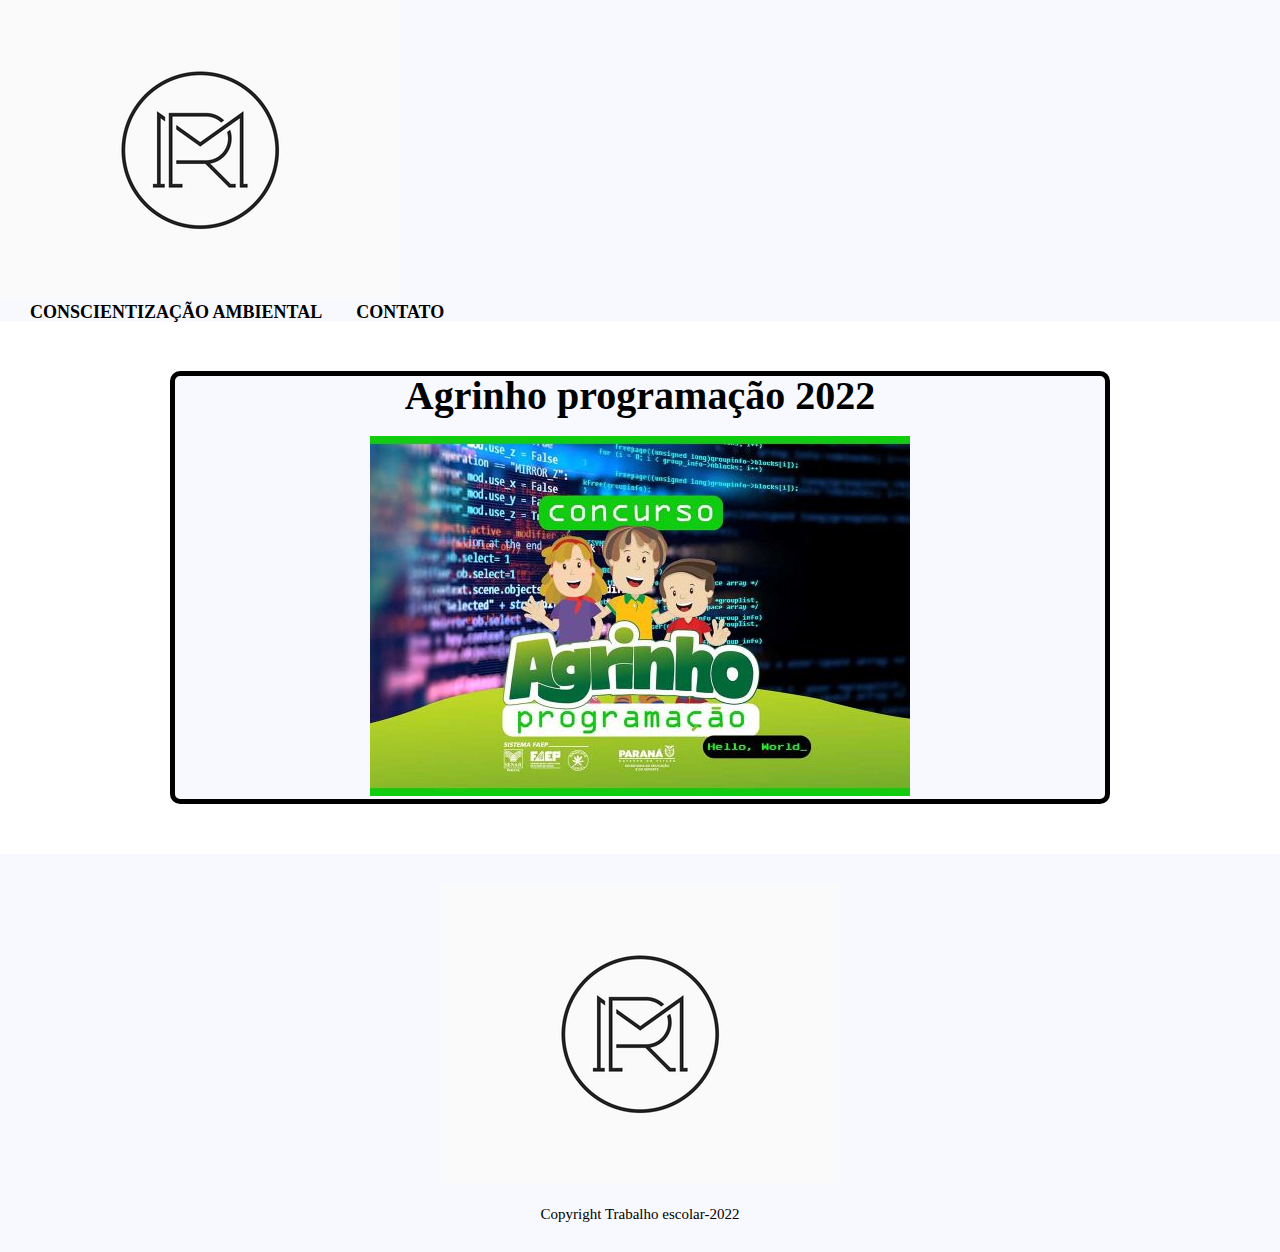
<file: index.html>
<!DOCTYPE html>
<html>
  <head>
    <meta charset="UTF-8">
    <title> Página inical </title>

    <link rel="stylesheet" href="reset.css">
    <link rel="stylesheet" href="style.css">

  </head>
   
  <bory>
    <header>
     	<h1><img src="logo.PNG">
      <nav>
           	<ul>
           		  <li><a href="teste22.HTML">Conscientização ambiental</a></li>
           		  <li><a href="contato.HTML">Contato</a></li>
            </ul>	
        </nav>
    </header>

    <main>
      <ul class="agrinho">

       <li>
        <h2><a>Agrinho programação 2022</a></h2>
       <img id="imagemagrrob" src="agrinhoprog.JPG">
      </li>
    </main>

    <footer>
      <img src="logo.PNG">
      <p class="Copyright">Copyright Trabalho escolar-2022
    </footer>
  </bory>

  <html>
</file>
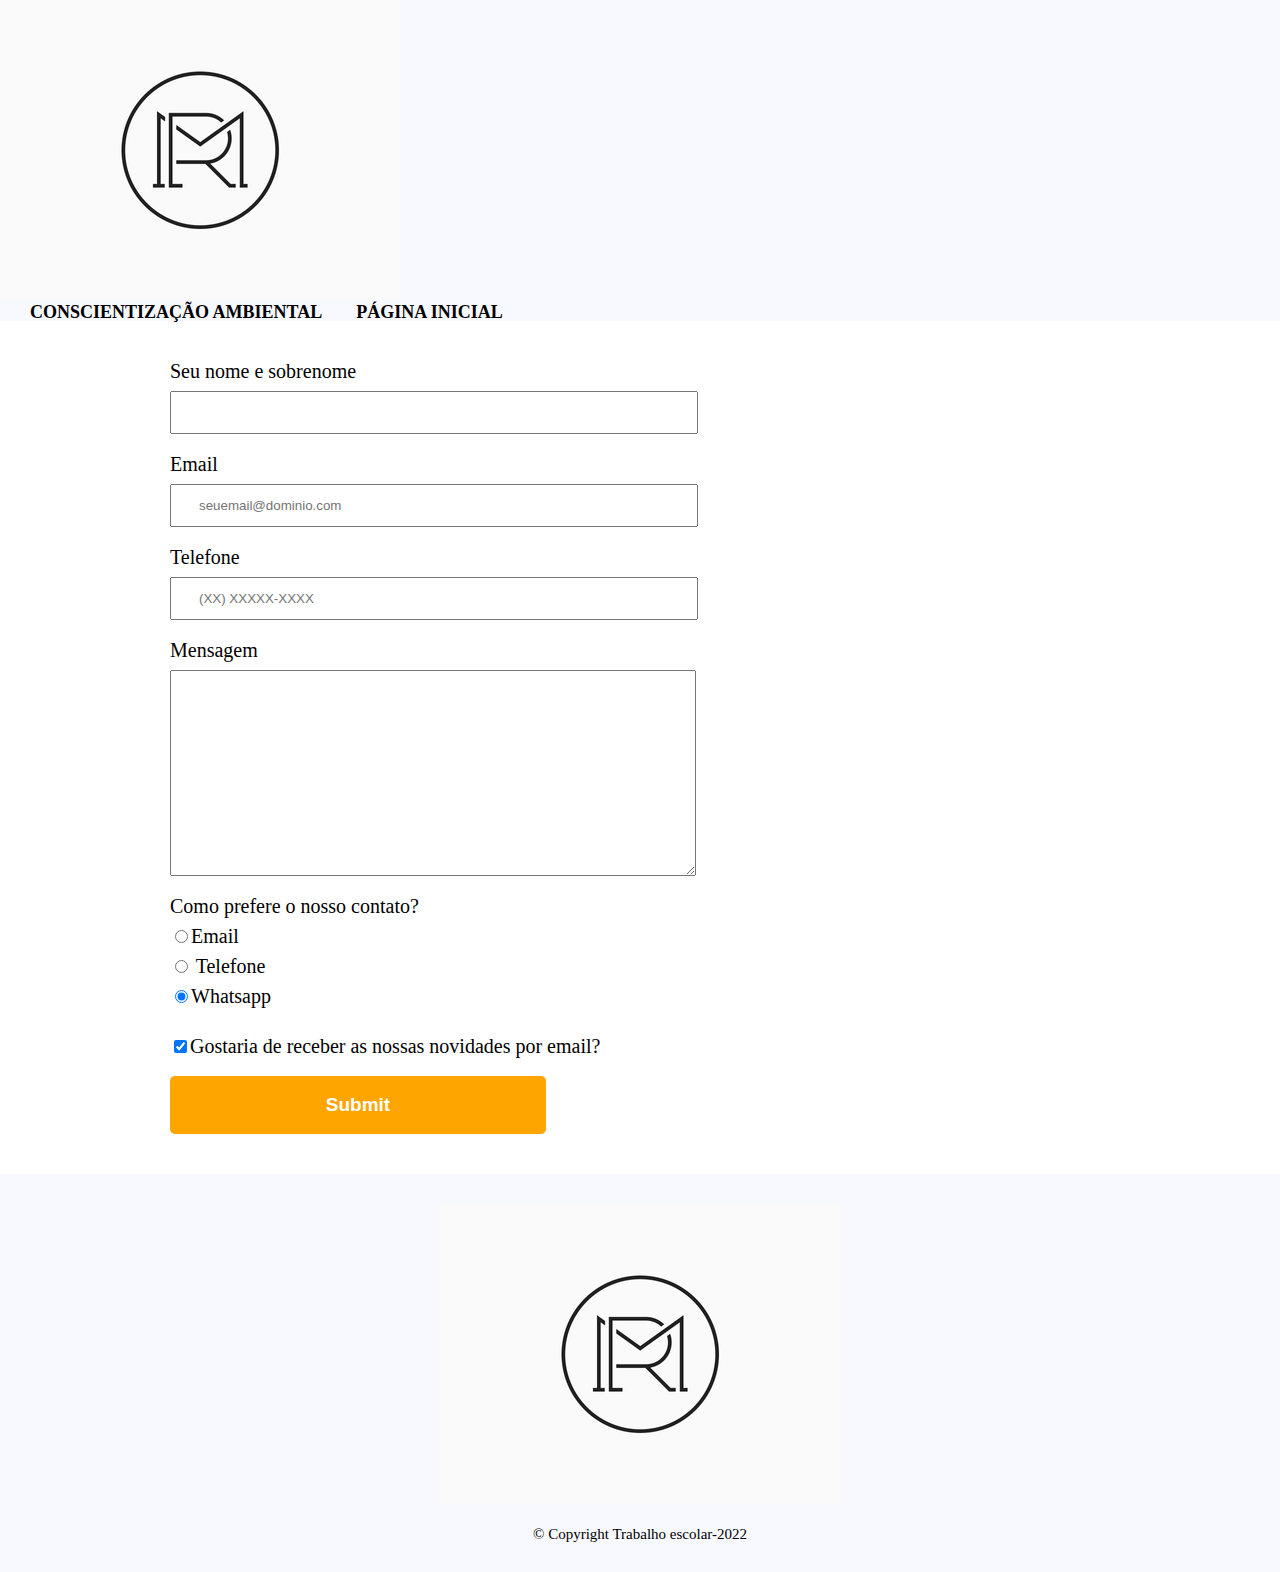
<file: contato.html>
<!DOCTYPE html>
<html>
  <head>
    <meta charset="UTF-8">
    <title> Contatos </title>

    <link rel="stylesheet" href="reset.css">
    <link rel="stylesheet" href="style.css">

  </head>
   
  <bory>
    <header>
     	<h1><img src="logo.PNG" alt="logo do site">
      <nav>
           	<ul>
           		  <li><a href="teste22.HTML">Conscientização ambiental</a></li>
           		  <li><a href="index.html">Página inicial<a></li>
            </ul>	
        </nav>
    </header>

    <main>
      <form>
        <label for="seunomesobrenome">Seu nome e sobrenome</label>
        <input type="text" name="seunomesobrenome" class="input-padrao" required>

        <label for="email">Email</label>
        <input type="email" name="email" class="input-padrao" required placeholder="seuemail@dominio.com">
        
        <label for="telefone">Telefone</label>
        <input type="tel" name="telefone" class="input-padrao" required placeholder="(XX) XXXXX-XXXX">

        <label for="mensagem">Mensagem</label>
        <textarea cols="40" rows="12" id="mensagem" class="input-padrao"></textarea>

        <fieldset>
          <legend>Como prefere o nosso contato?</legend>
          <label for="radio-email"><input type="radio" name="contato" value="email" id="radio-email">Email</label>
          

          <label for="radio-telefone"><input type="radio" name="contato"value="telefone" id="radio-telefone">
Telefone</label>
          
          <label for="radio-whatsapp"><input type="radio" name="contato"value="Whatsapp" id="radio-whatsapp" checked="">Whatsapp</label>
        </fieldset>

      <label class="checkbox"><input type="checkbox" checked>Gostaria de receber as nossas novidades por email?</label>

        <input type="submit" name="Enviar formulário" class="enviar">

      </form>
    </main>

     <footer>
      <img src="logo.PNG" alt="logo do site">
      <p class="Copyright">&copy; Copyright Trabalho escolar-2022
    </footer>
<html>
</file>
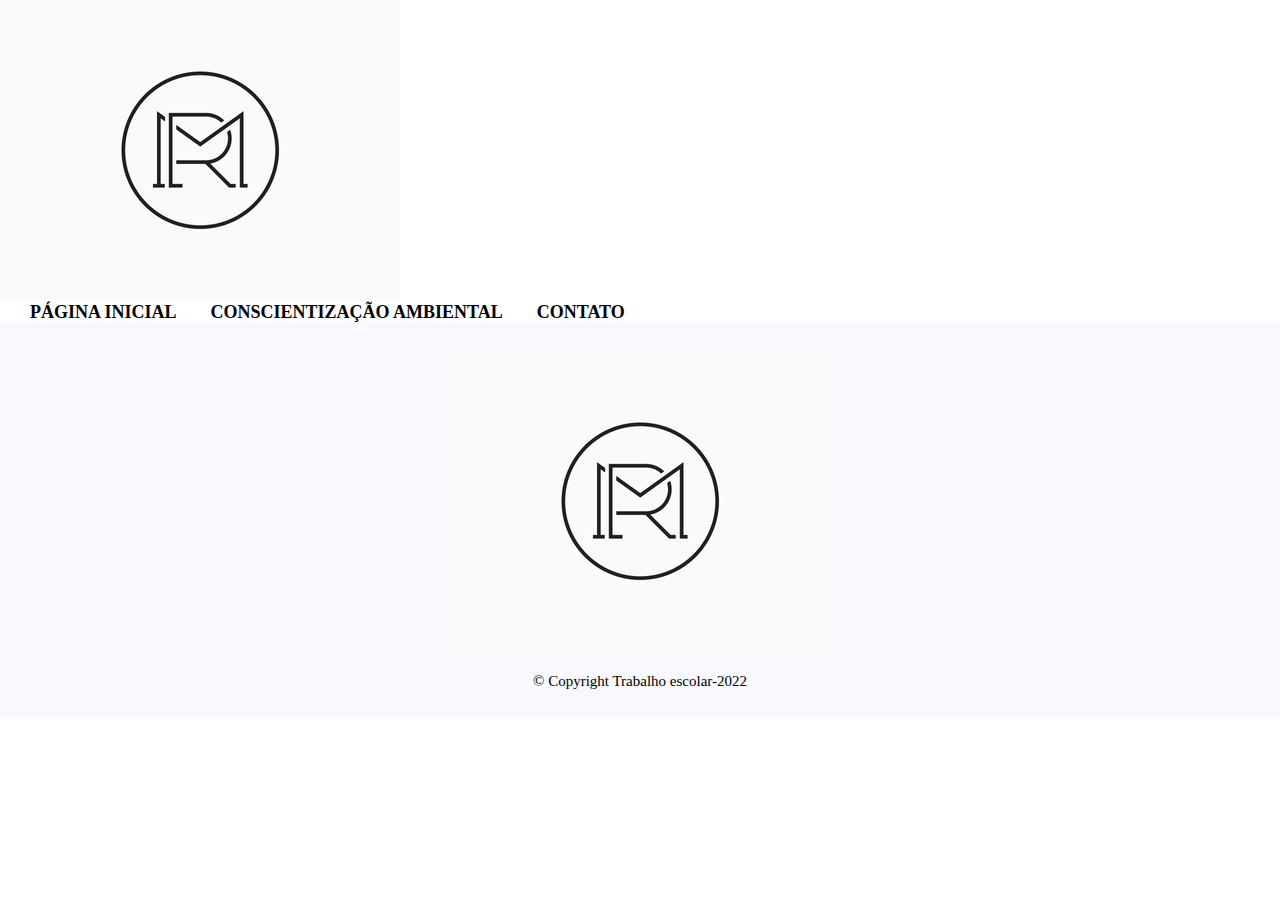
<file: sobreminhaescola.html>
<!DOCTYPE html>
<html>
  <head>
    <meta charset="UTF-8">
    <title>Sobre minha escola </title>

    <link rel="stylesheet" href="reset.css">
    <link rel="stylesheet" href="minhaescola.css">

  </head>
   
  <bory>
    <header>
     	<img src="logo.PNG">
      <nav>
           	<ul>
           		  <li><a href="prinicial.html">Página Inicial</a></li>
           		  <li><a href="teste22.HTML">Conscientização ambiental</a></li>
           		  <li><a href="contato.HTML">Contato</a></li>
            </ul>	
        </nav>
    </header>
      
   <footer>
      <img src="logo.PNG" alt="logo do site">
      <p class="Copyright">&copy; Copyright Trabalho escolar-2022
    </footer>
<html>
</file>
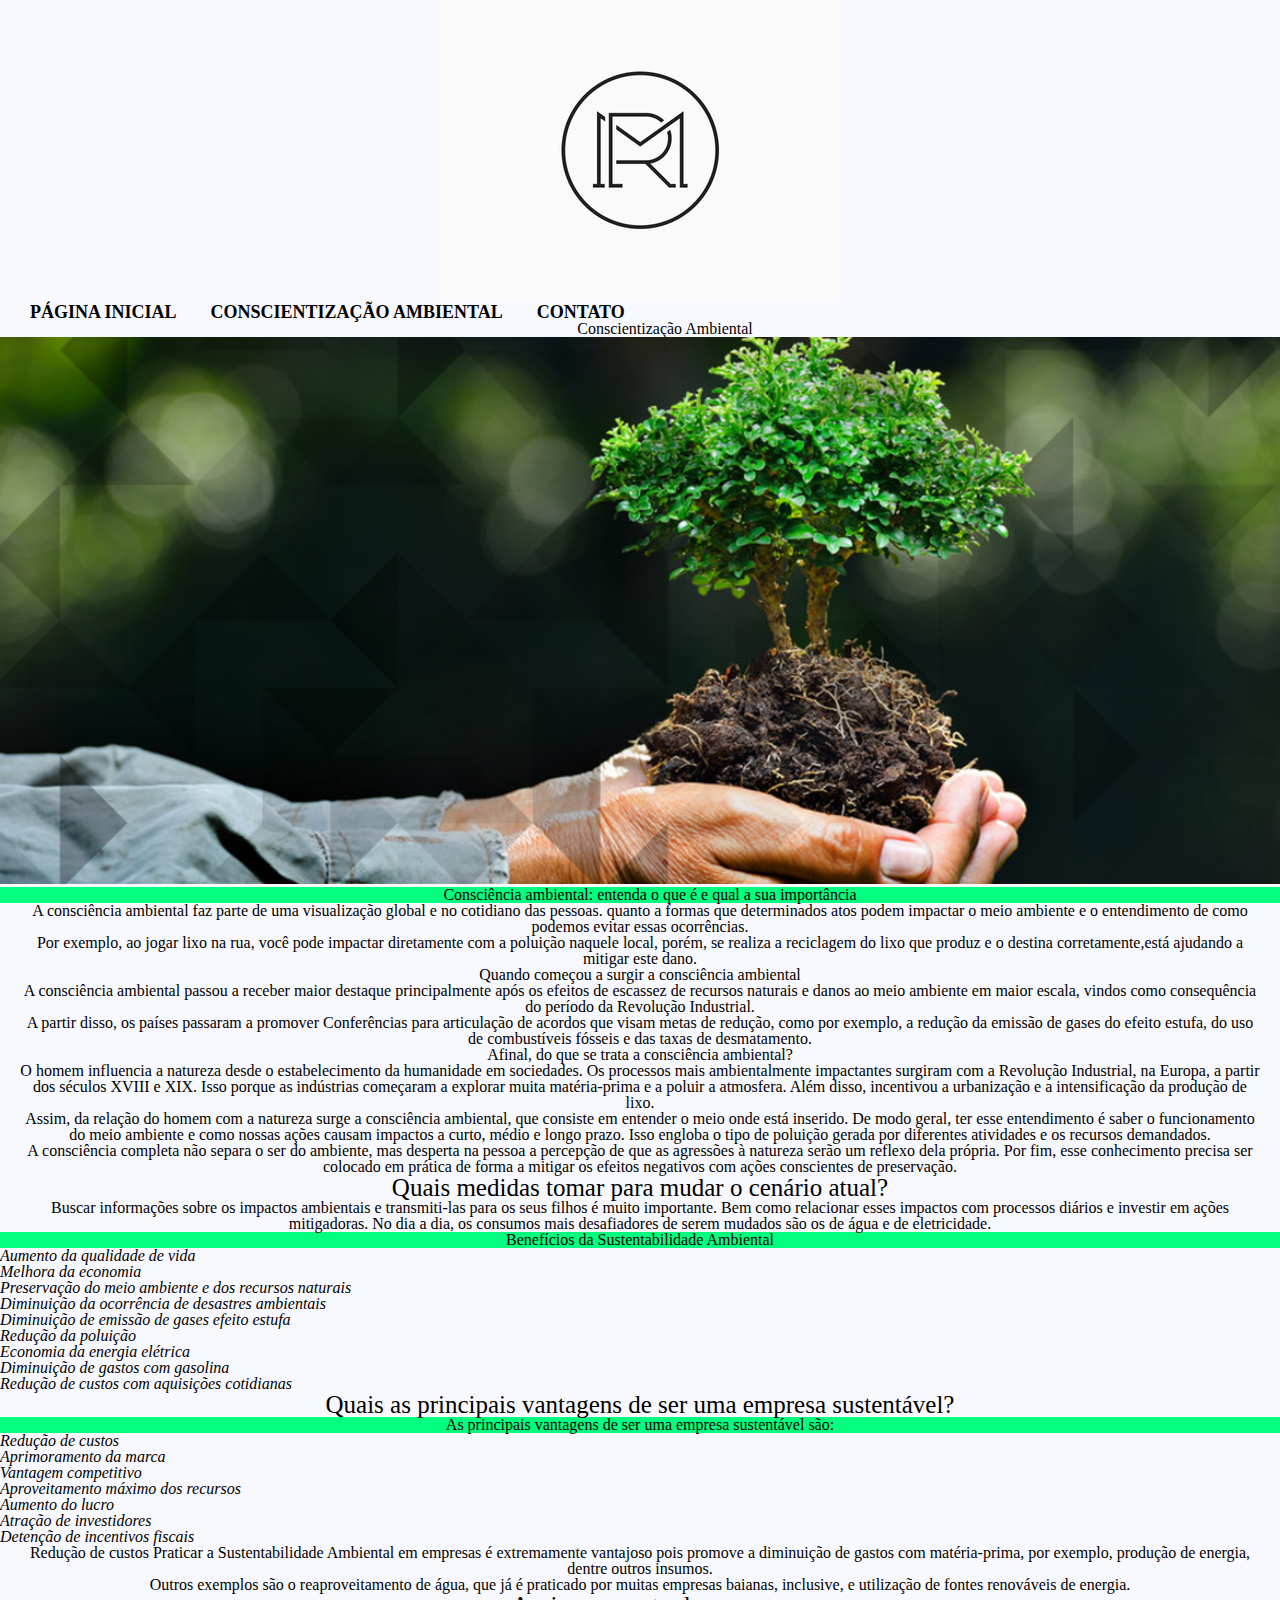
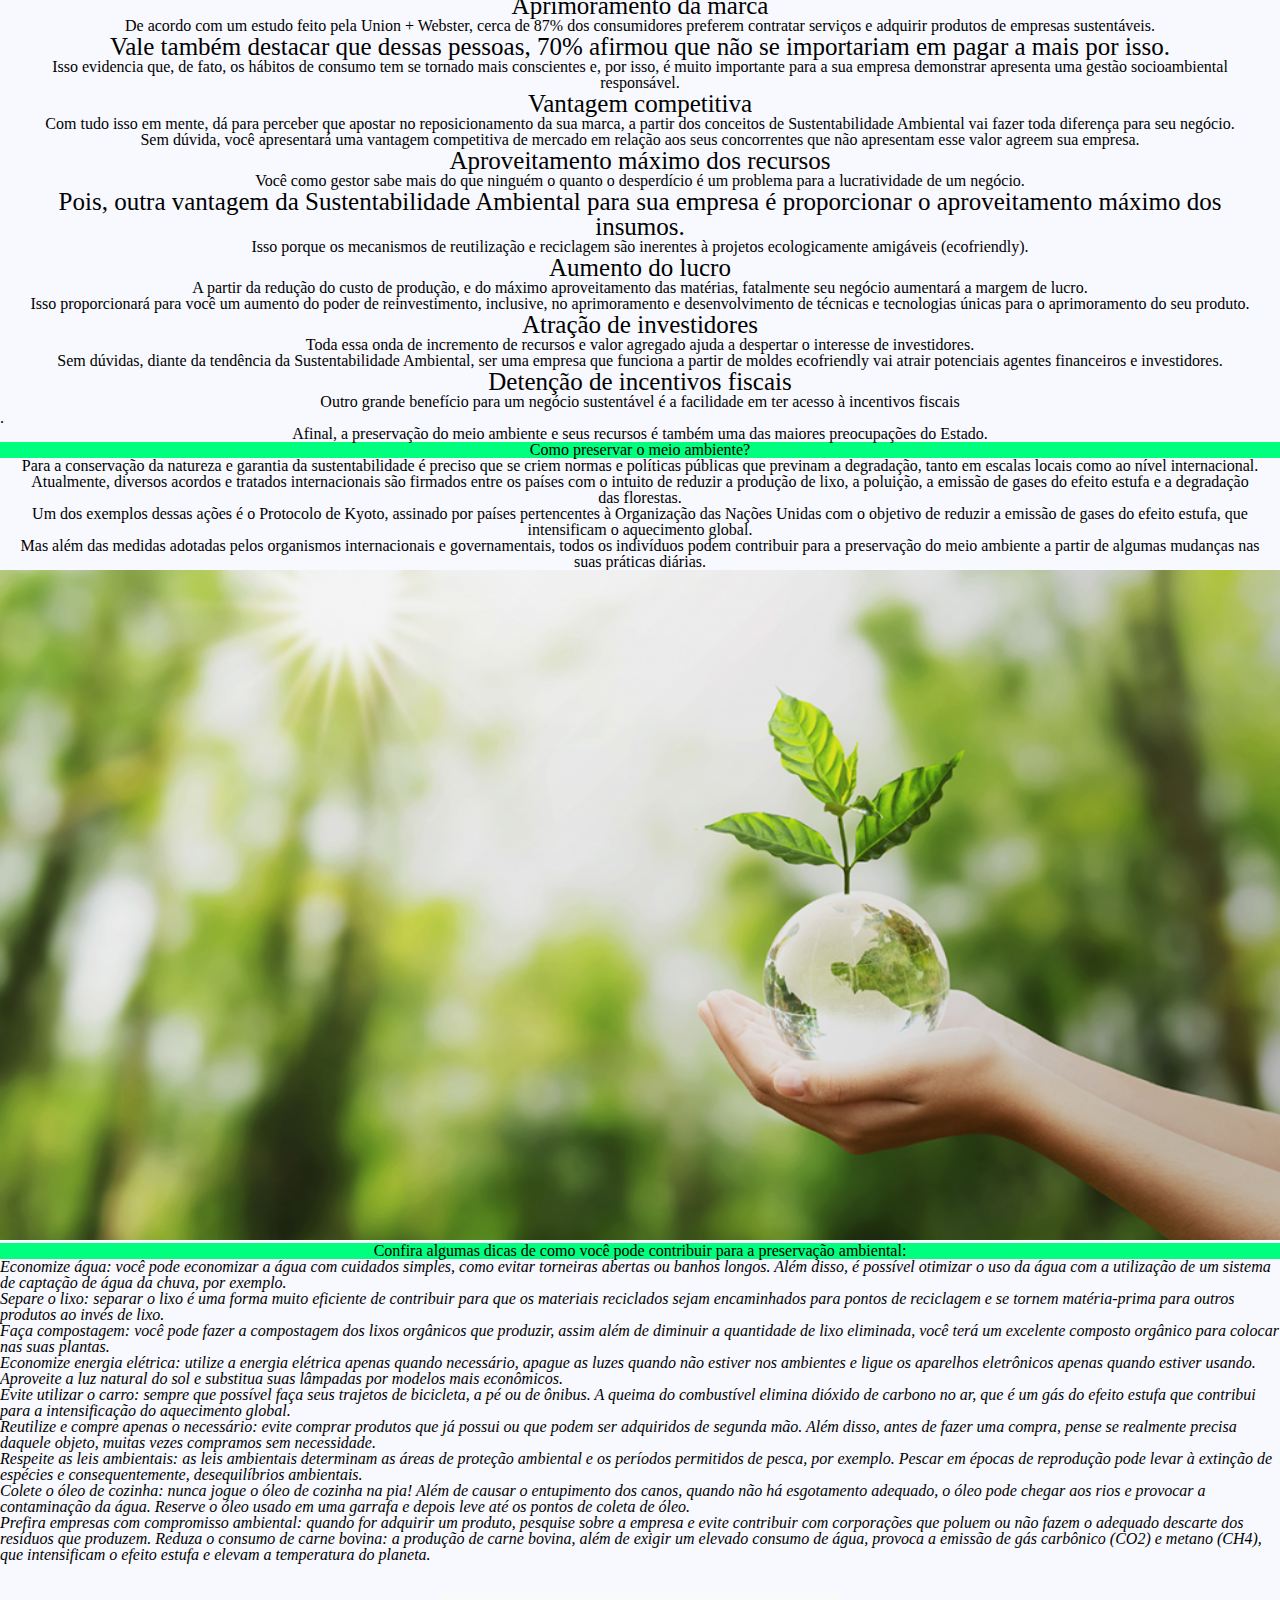
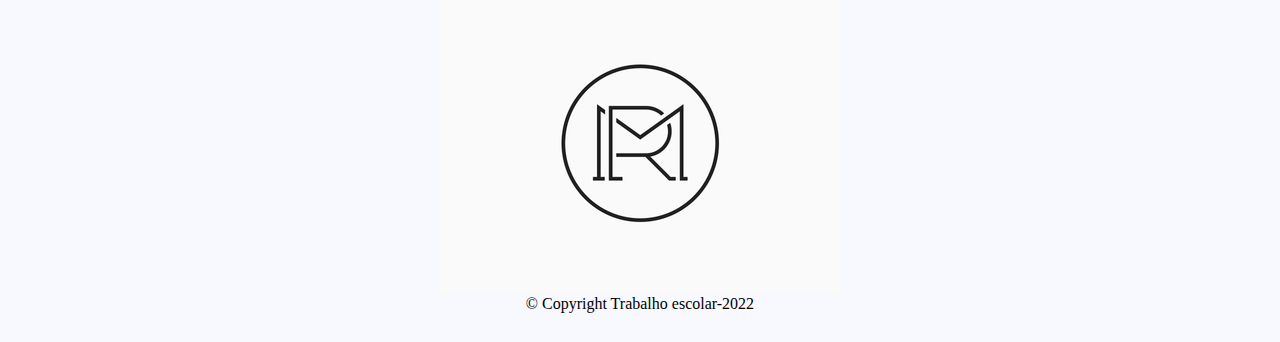
<file: teste22.HTML>
<!DOCTYPE html>
<html lang="pt-br">
   <head>
   	   <meta charset="UTF-8">
       <title>Conscientização Ambiental</title>
       
        <link rel="stylesheet" href="reset.css">
        <link rel="stylesheet" href="stile-home.css">

    
   </head>
   
   <body>

   	   <header>
      <div>
                    <h1><img src="logo.PNG"></h1>
        <nav>
                <ul>
                    <li><a href="index.html">Página Inicial</a></li>
                    <li><a href="teste22.HTML">Conscientização ambiental</a></li>
                    <li><a href="contato.HTML">Contato</a></li>
                </ul> 
       </div>
        </nav>
   	   	 
         <h1 class="titulo-importante">Conscientização Ambiental</h1>
         
         </div>
       <img class="banner" src="img.png">
   	   

       <main>
          

         	   <h2 class="título-centralizado"> Consciência ambiental: entenda o que é e qual a sua importância</h2>

         <p>A consciência ambiental faz parte de uma visualização global e no cotidiano das pessoas. quanto a formas que determinados atos podem impactar o meio ambiente e o entendimento de como podemos evitar essas ocorrências.</p>

         <p>Por exemplo, ao jogar lixo na rua, você pode impactar diretamente com a poluição naquele local, porém, se realiza a reciclagem do lixo que produz e o destina corretamente,está ajudando a mitigar este dano.</p>

         <p id="missao">Quando começou a surgir a consciência ambiental</p>

         <p>A consciência ambiental passou a receber maior destaque principalmente após os efeitos de escassez de recursos naturais e danos ao meio ambiente em maior escala, vindos como consequência do período da Revolução Industrial.</p>

         <p>A partir disso, os países passaram a promover Conferências para articulação de acordos que visam metas de redução, como por exemplo, a redução da emissão de gases do efeito estufa, do uso de combustíveis fósseis e das taxas de desmatamento.</p>
         
         <p id="missao"><em><strong> Afinal, do que se trata a consciência ambiental?</strong></em></p>
         
         <p>O homem influencia a natureza desde o estabelecimento da humanidade em sociedades. Os processos mais ambientalmente impactantes surgiram com a Revolução Industrial, na Europa, a partir dos séculos XVIII e XIX. Isso porque as indústrias começaram a explorar muita matéria-prima e a poluir a atmosfera. Além disso, incentivou a urbanização e a intensificação da produção de lixo.</p>

         <p>Assim, da relação do homem com a natureza surge a consciência ambiental, que consiste em entender o meio onde está inserido. De modo geral, ter esse entendimento é saber o funcionamento do meio ambiente e como nossas ações causam impactos a curto, médio e longo prazo. Isso engloba o tipo de poluição gerada por diferentes atividades e os recursos demandados.</p>

         <p>A consciência completa não separa o ser do ambiente, mas desperta na pessoa a percepção de que as agressões à natureza serão um reflexo dela própria. Por fim, esse conhecimento precisa ser colocado em prática de forma a mitigar os efeitos negativos com ações conscientes de preservação.</p>

         <p style="font-size: 25px"><em><strong>Quais medidas tomar para mudar o cenário atual?</strong></em></p>
          
         <p>Buscar informações sobre os impactos ambientais e transmiti-las para os seus filhos é muito importante. Bem como relacionar esses impactos com processos diários e investir em ações mitigadoras. No dia a dia, os consumos mais desafiadores de serem mudados são os de água e de eletricidade.</p>

         <h3>Benefícios da Sustentabilidade Ambiental</h3>

         <ul>
           <li class="itens">Aumento da qualidade de vida</li>
           <li class="itens">Melhora da economia</li>
           <li class="itens">Preservação do meio ambiente e dos recursos naturais</li>
           <li class="itens">Diminuição da ocorrência de desastres ambientais</li>
           <li class="itens">Diminuição de emissão de gases efeito estufa </li>
           <li class="itens">Redução da poluição</li>
           <li class="itens">Economia da energia elétrica </li>
           <li class="itens">Diminuição de gastos com gasolina </li>      
           <li class="itens">Redução de custos com aquisições cotidianas </li>
         </ul>

            <p style="font-size: 25px"><em><strong>Quais as principais vantagens de ser uma empresa sustentável?</strong></em></p>

            <h4>As principais vantagens de ser uma empresa sustentável são:</h4>
            	
         <ol>
          <li class="itens">Redução de custos</li>
          <li class="itens">Aprimoramento da marca</li>           <li class="itens">Vantagem competitivo</li>
          <li class="itens">Aproveitamento máximo dos recursos</li>
          <li class="itens">Aumento do lucro</li>
          <li class="itens">Atração de investidores</li>         <li class="itens">Detenção de incentivos fiscais</li>
        </ol>

            <p>Redução de custos
            Praticar a Sustentabilidade Ambiental em empresas é extremamente vantajoso pois promove a diminuição de gastos com matéria-prima, por exemplo, produção de energia, dentre outros insumos.<p>

            <p>Outros exemplos são o reaproveitamento de água, que já é praticado por muitas empresas baianas, inclusive, e utilização de fontes renováveis de energia.<p> 

            <p style="font-size: 25px"><em><strong>Aprimoramento da marca</strong></em></p>
           
           <p>De acordo com um estudo feito pela Union + Webster, cerca de 87% dos consumidores preferem contratar serviços e adquirir produtos de empresas sustentáveis.</p> 

           <p style="font-size: 25px"><em><strong>Vale também destacar que dessas pessoas, 70% afirmou que não se importariam em pagar a mais por isso.</strong></em></p>

           <p>Isso evidencia que, de fato, os hábitos de consumo tem se tornado mais conscientes e, por isso, é muito importante para a sua empresa demonstrar apresenta uma gestão socioambiental responsável.</p>

           <p style="font-size: 25px"><em><strong>Vantagem competitiva</strong></em></p>
           
           <p>Com tudo isso em mente, dá para perceber que apostar no reposicionamento da sua marca, a partir dos conceitos de Sustentabilidade Ambiental vai fazer toda diferença para seu negócio.</p>

           <p>Sem dúvida, você apresentará uma vantagem competitiva de mercado em relação aos seus concorrentes que não apresentam esse valor agreem sua empresa.</p>

           <p style="font-size: 25px"><em><strong>Aproveitamento máximo dos recursos</strong></em></p>
           
           <p>Você como gestor sabe mais do que ninguém o quanto o desperdício é um problema para a lucratividade de um negócio.</p>

           <p style="font-size: 25px"><em><strong>Pois, outra vantagem da Sustentabilidade Ambiental para sua empresa é proporcionar o aproveitamento máximo dos insumos.</strong></em></p> 

           <p>Isso porque os mecanismos de reutilização e reciclagem são inerentes à projetos ecologicamente amigáveis (ecofriendly).</p>

           <p style="font-size: 25px"><em><strong>Aumento do lucro</strong></em></p>
            
            <p>A partir da redução do custo de produção, e do máximo aproveitamento das matérias, fatalmente seu negócio aumentará a margem de lucro.</p>

            <p>Isso proporcionará para você um aumento do poder de reinvestimento, inclusive, no aprimoramento e desenvolvimento de técnicas e tecnologias únicas para o aprimoramento do seu produto.</p> 

            <p style="font-size: 25px"><em><strong>Atração de investidores</strong></em></p>
            
            <p>Toda essa onda de incremento de recursos e valor agregado ajuda a despertar o interesse de investidores.</p>

            <p>Sem dúvidas, diante da tendência da Sustentabilidade Ambiental, ser uma empresa que funciona a partir de moldes ecofriendly vai atrair potenciais agentes financeiros e investidores.</p>

            <p style="font-size: 25px"><em><strong>Detenção de incentivos fiscais</p></strong></em></p>
           
            <p>Outro grande benefício para um negócio sustentável é a facilidade em ter acesso à incentivos fiscais</p>.

            <p>Afinal, a preservação do meio ambiente e seus recursos é também uma das maiores preocupações do Estado.</p>

                  <h3>Como preservar o meio ambiente?</h3>
            
            <p>Para a conservação da natureza e garantia da sustentabilidade é preciso que se criem normas e políticas públicas que previnam a degradação, tanto em escalas locais como ao nível internacional.</p>

            <p>Atualmente, diversos acordos e tratados internacionais são firmados entre os países com o intuito de reduzir a produção de lixo, a poluição, a emissão de gases do efeito estufa e a degradação das florestas.</p>

            <p>Um dos exemplos dessas ações é o Protocolo de Kyoto, assinado por países pertencentes à Organização das Nações Unidas com o objetivo de reduzir a emissão de gases do efeito estufa, que intensificam o aquecimento global.</p>


            <p>Mas além das medidas adotadas pelos organismos internacionais e governamentais, todos os indivíduos podem contribuir para a preservação do meio ambiente a partir de algumas mudanças nas suas práticas diárias.</p>
           
            <img src="imgarv.JPG" id="arvore">

            <h3>Confira algumas dicas de como você pode contribuir para a preservação ambiental:</h3>

          <ol>
            <li class="itens">Economize água: você pode economizar a água com cuidados simples, como evitar torneiras abertas ou banhos longos. Além disso, é possível otimizar o uso da água com a utilização de um sistema de captação de água da chuva, por exemplo.</li>
            
            <li class="itens">Separe o lixo: separar o lixo é uma forma muito eficiente de contribuir para que os materiais reciclados sejam encaminhados para pontos de reciclagem e se tornem matéria-prima para outros produtos ao invés de lixo.</li>
            
            <li class="itens">Faça compostagem: você pode fazer a compostagem dos lixos orgânicos que produzir, assim além de diminuir a quantidade de lixo eliminada, você terá um excelente composto orgânico para colocar nas suas plantas.</li>
            
            <li class="itens">Economize energia elétrica: utilize a energia elétrica apenas quando necessário, apague as luzes quando não estiver nos ambientes e ligue os aparelhos eletrônicos apenas quando estiver usando. Aproveite a luz natural do sol e substitua suas lâmpadas por modelos mais econômicos.</li>
            
            <li class="itens">Evite utilizar o carro: sempre que possível faça seus trajetos de bicicleta, a pé ou de ônibus. A queima do combustível elimina dióxido de carbono no ar, que é um gás do efeito estufa que contribui para a intensificação do aquecimento global.</li>
            
            <li class="itens">Reutilize e compre apenas o necessário: evite comprar produtos que já possui ou que podem ser adquiridos de segunda mão. Além disso, antes de fazer uma compra, pense se realmente precisa daquele objeto, muitas vezes compramos sem necessidade.</li>
            
            <li class="itens">Respeite as leis ambientais: as leis ambientais determinam as áreas de proteção ambiental e os períodos permitidos de pesca, por exemplo. Pescar em épocas de reprodução pode levar à extinção de espécies e consequentemente, desequilíbrios ambientais.</li>
            
            <li class="itens">Colete o óleo de cozinha: nunca jogue o óleo de cozinha na pia! Além de causar o entupimento dos canos, quando não há esgotamento adequado, o óleo pode chegar aos rios e provocar a contaminação da água. Reserve o óleo usado em uma garrafa e depois leve até os pontos de coleta de óleo.</li>

            <li class="itens">Prefira empresas com compromisso ambiental: quando for adquirir um produto, pesquise sobre a empresa e evite contribuir com corporações que poluem ou não fazem o adequado descarte dos resíduos que produzem.
            Reduza o consumo de carne bovina: a produção de carne bovina, além de exigir um elevado consumo de água, provoca a emissão de gás carbônico (CO2) e metano (CH4), que intensificam o efeito estufa e elevam a temperatura do planeta.</li>

    </main>

      <footer>
      <img src="logo.PNG" alt="logo do site">
      <p class="Copyright">&copy; Copyright Trabalho escolar-2022
     </footer>








   </body>

</html>
</file>
<file: style.css>
header {
	background: #F8F8FF
}

nav li {
	display: inline;
	margin: 0 0 0 30px
}

nav a {
	text-transform: uppercase;
	color: #000000;
	font-weight: bold;
	font-size: 18px;
	text-decoration: none;
}

nav a:hover {
	color: #00FF7F;
}

.agrinho {
	width: 940px;
	margin: 0 auto;
	padding: 50px 0;

}
.agrinho li {
	display: inline-block;
	text-align: center;
	width: 100%;
	vertical-align: top;
	box-sizing: border-box;
	background: #F8F8FF;
	border: 5px #000000 solid;
	border-radius: 10px
}

.agrinho li:hover {
	border-color: #00FF7F ;
}

.agrinho li:active {
	border-color: #00FF7F;
}

.agrinho li:hover h2{
	font-size: 45px;
}

.agrinho h2 {
	font-size: 40px;
	font-weight: bold;
	margin: 0 0 20px 0;
	color: #000000;
}

footer {
	text-align: center;
	background: url("bg.JPG");
	padding: 30px 0;

}

.Copyright {
	font-size: 15px;
	margin: 20px 0 0;
	
}

main {
	width: 940px;
	margin: 0 auto;
}

form {
	margin: 40px 0;
}

form label, form legend {
	display: block;
	font-size: 20px;
	margin: 0 0 10px;
}

.input-padrao {
	display: block;
	margin: 0 0 20px;
	padding: 12px 27px;
	width: 50%;
}

.checkbox {
	margin: 20px 0;
}
 
 .enviar {
 	width: 40%;
 	padding: 18px 0;
 	background: orange;
 	color: white;
    font-weight: bold;
    font-size: 19px;
    border: none;
    border-radius: 5px;
    transition: 0.87s background;
    cursor: pointer;
 }

.enviar:hover {
	background: darkorange;
	transform: scale(1.2);
}
</file>
<file: minhaescola.css>
}
header {
	background: #F8F8FF
}

nav li {
	display: inline;
	margin: 0 0 0 30px
}

nav a {
	text-transform: uppercase;
	color: #000000;
	font-weight: bold;
	font-size: 18px;
	text-decoration: none;
}

nav a:hover {
	color: #00FF7F;
}

footer {
	text-align: center;
	background: url("bg.JPG");
	padding: 30px 0;

}

.Copyright {
	font-size: 15px;
	margin: 20px 0 0;
</file>
<file: stile-home.css>
body {
	background: #F8F8FF
}

h1 {
	text-align: center;
} 

.titulo-importante {
	  padding-left: 50px;
	  
}

.título-centralizado {
	text-align: center;
	padding-left: 20px;
	
}

#imagem {
       width: 100%;
}

h2 {
	text-align: center;
	background: #00FF7F
}

h3 {
	text-align: center;
	background: #00FF7F
}

h4 {
	text-align: center;
	background: #00FF7F
}

p {
   text-align: center;
   padding-left: 10px;
   padding: 0 20px;
}

.missao {
	font-size: 25px
	font-size: bold;
}

strong {
	color: ;
}

.itens {
	font-style: italic;
}


footer {
	text-align: center;
	background: url("bg.JPG");
	padding: 30px 0;
}

#arvore {
	width: 100%;
}

header {
	background: #F8F8FF
}

nav li {
	display: inline;
	margin: 0 0 0 30px
}

nav a {
	text-transform: uppercase;
	color: #000000;
	font-weight: bold;
	font-size: 18px;
	text-decoration: none;
}

nav a:hover {
	color: #00FF7F;
}

/* css da página inicial*/
.banner {
 	  width: 100%;

}
</file>
